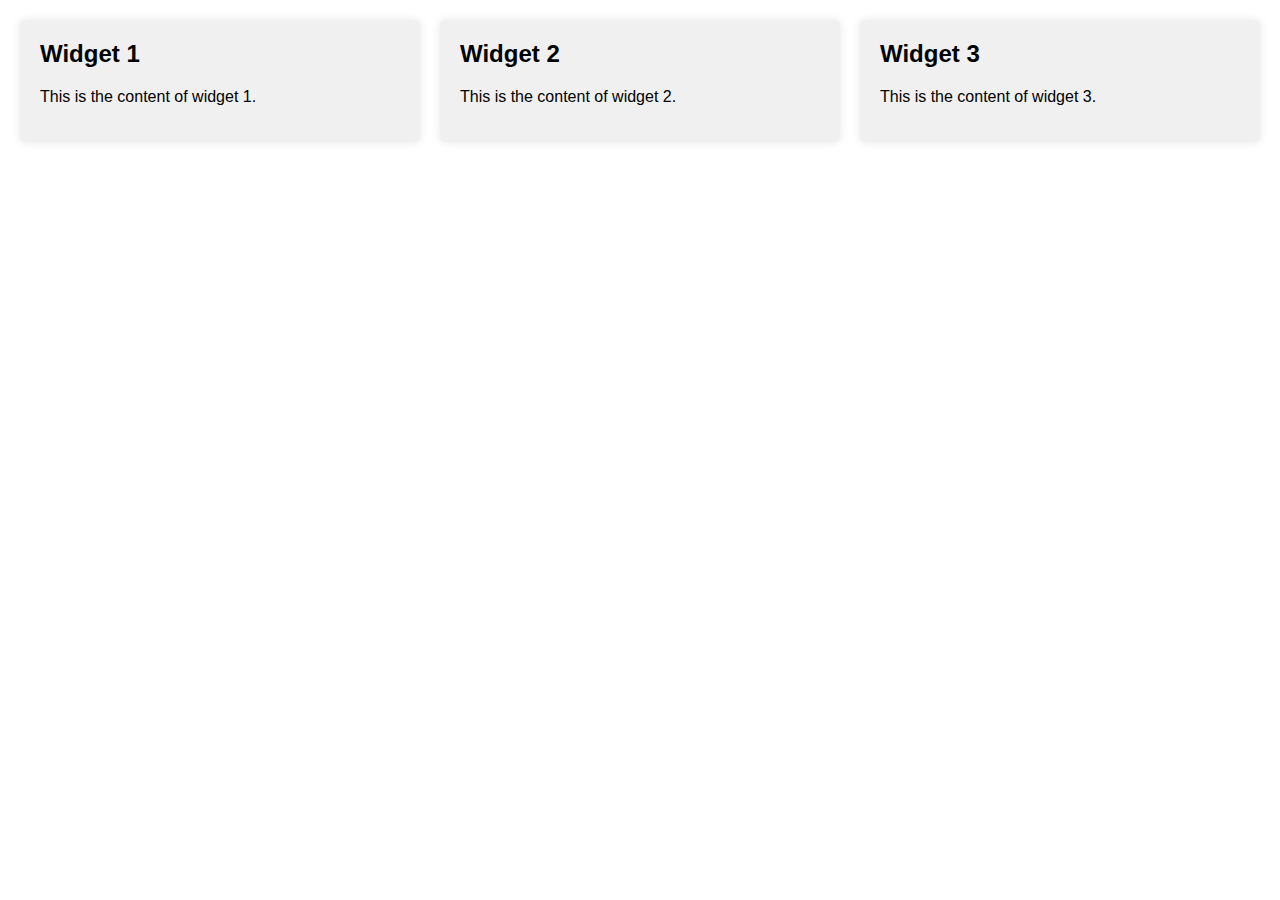
<file: templates/dash.html>
<!DOCTYPE html>
<html lang="en">
<head>
    <meta charset="UTF-8">
    <meta name="viewport" content="width=device-width, initial-scale=1.0">
    <title>Simple Dashboard</title>
    <style>
        body {
            font-family: Arial, sans-serif;
            margin: 0;
            padding: 0;
        }
        .dashboard {
            display: grid;
            grid-template-columns: repeat(3, 1fr);
            grid-gap: 20px;
            padding: 20px;
        }
        .card {
            background-color: #f0f0f0;
            padding: 20px;
            border-radius: 5px;
            box-shadow: 0 0 10px rgba(0, 0, 0, 0.1);
        }
        h2 {
            margin-top: 0;
        }
    </style>
</head>
<body>
    <div class="dashboard">
        <div class="card">
            <h2>Widget 1</h2>
            <p>This is the content of widget 1.</p>
        </div>
        <div class="card">
            <h2>Widget 2</h2>
            <p>This is the content of widget 2.</p>
        </div>
        <div class="card">
            <h2>Widget 3</h2>
            <p>This is the content of widget 3.</p>
        </div>
    </div>
</body>
</html>
</file>
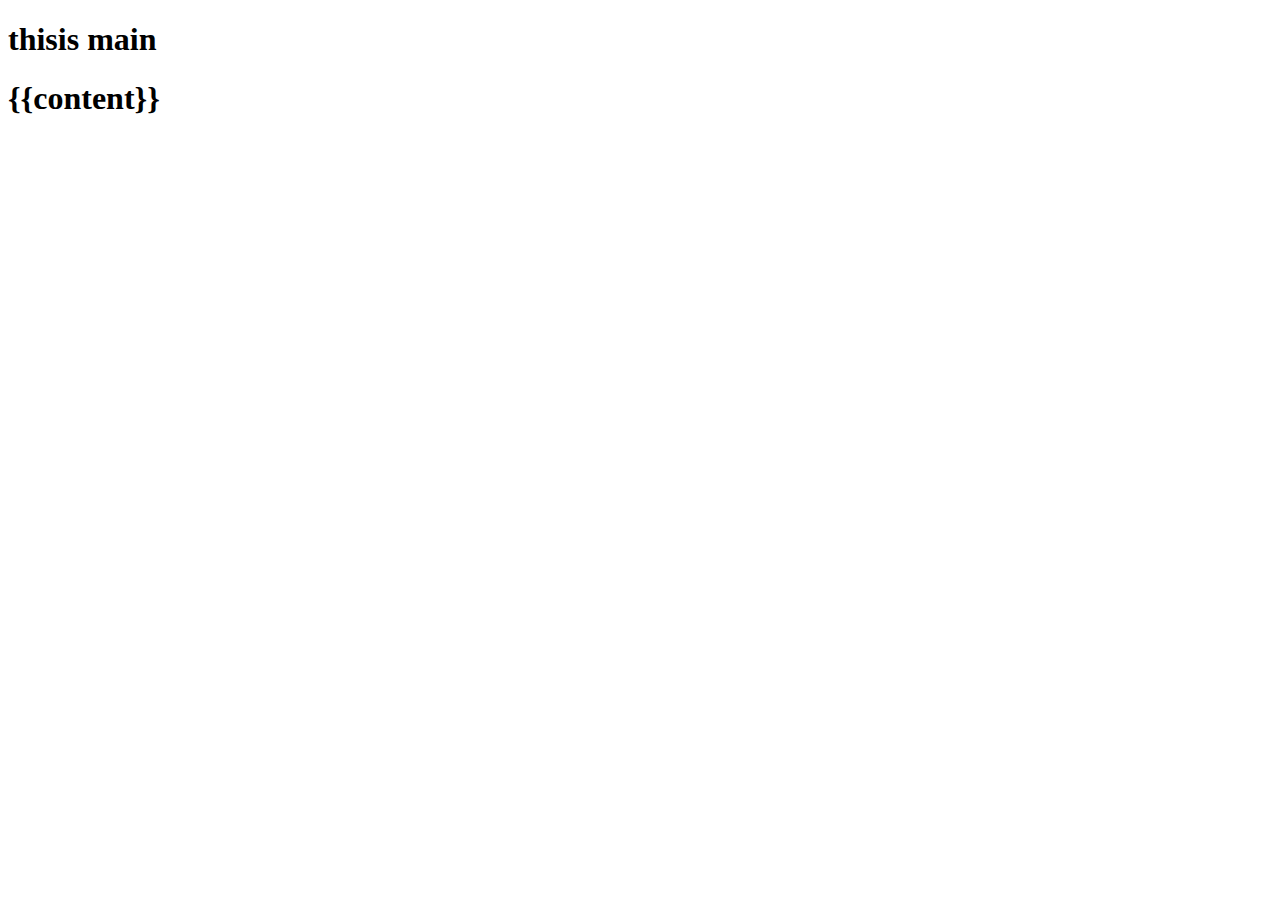
<file: templates/main.html>
<!DOCTYPE html>
<html lang="en">
<head>
    <meta charset="UTF-8">
    <meta name="viewport" content="width=device-width, initial-scale=1.0">
    <title>Document</title>
</head>
<body>
    <h1>thisis main</h1>
    <h1>{{content}}</h1>
</body>
</html>
</file>
